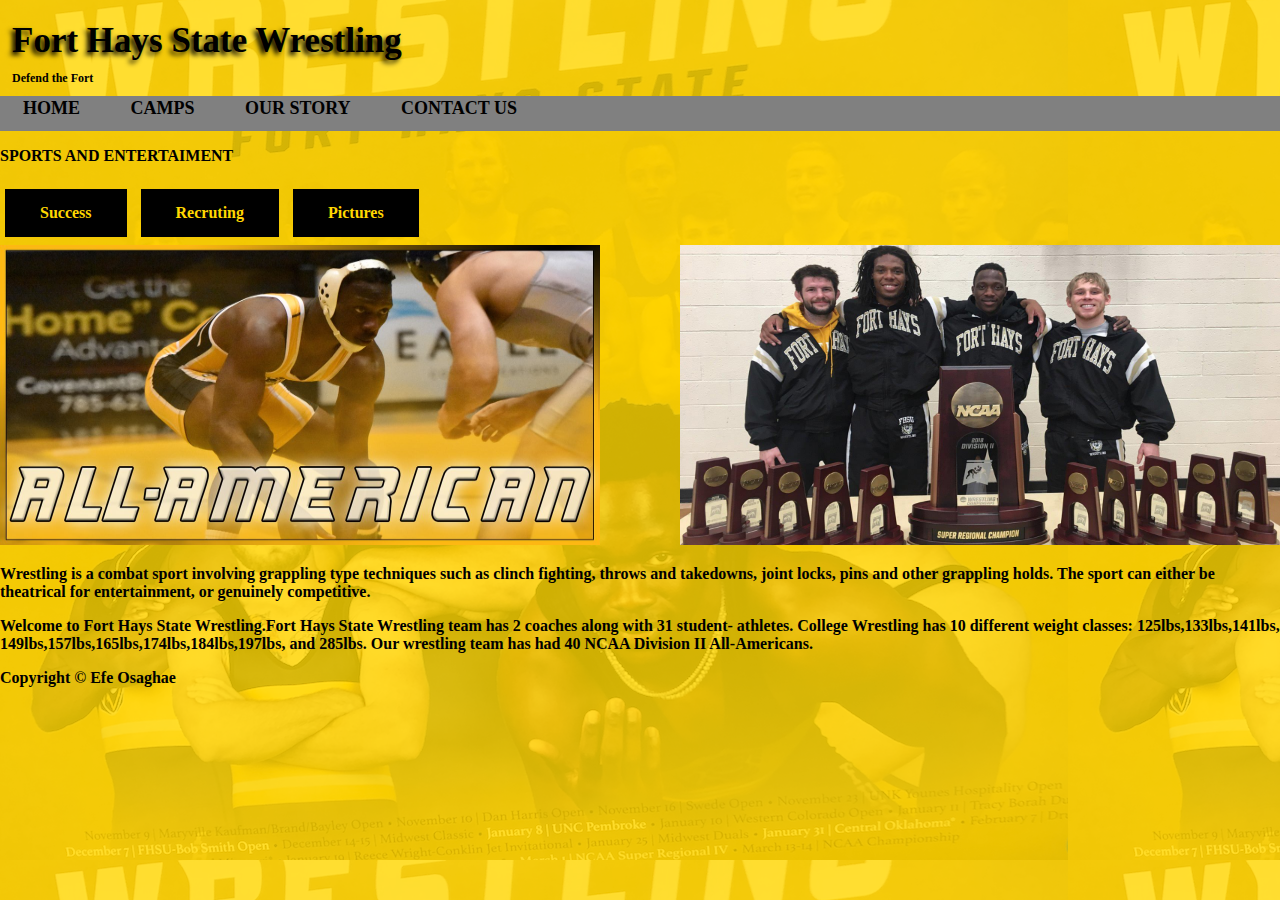
<file: index.html>
<!DOCTYPE html>
<html lang="en">
<head>
<title>Fort Hays State Wrestling</title>
<meta name="viewport" content="width=device-width, initial-scale=1.0">
<link href="style.css" rel="stylesheet">
	</head>
		<body>
				<header>
					<h1><a href="index.html">Fort Hays State Wrestling</a></h1>
					<h2>Defend the Fort</h2>
							<nav>
								<li><a class=active href="index.html">HOME</a></li>
								<li><a href="camps.html">CAMPS</a></li>
								<li><a href="story.html">OUR STORY</a></li>	
								<li><a href="contact.html">CONTACT US</a></li>
							</nav>
                </header>
                <p align="left">SPORTS AND ENTERTAIMENT</p>
				<a href="Success.html" class="button">Success</a>
				<a href="Recruting.html" class="button">Recruting</a>
				<a href="Pictures.html" class="button">Pictures</a>
				<main>
			<div class="image">
            <img src="efe.jpg" alt="Wrestling shot" style=float:center; width="600" height="300">
            <img src="wrestlingphoto2.jpg" alt="Wrestling shot" style=float:right; width="600" height="300">
			</div>
			<p>Wrestling is a combat sport involving grappling type techniques such as clinch fighting, 
            throws and takedowns, joint locks, pins and other grappling holds. The sport can either be theatrical for entertainment, or genuinely competitive.</p>
            
            
            <p>Welcome to Fort Hays State Wrestling.Fort Hays State Wrestling team has 2 coaches along with 31 student- athletes. College Wrestling has 10 different weight classes: 125lbs,133lbs,141lbs,
        149lbs,157lbs,165lbs,174lbs,184lbs,197lbs, and 285lbs. Our wrestling team has had 40 NCAA Division II All-Americans.</p>
	</main>
			<footer>Copyright &copy; Efe Osaghae</footer>
		</body>
</html>
</file>
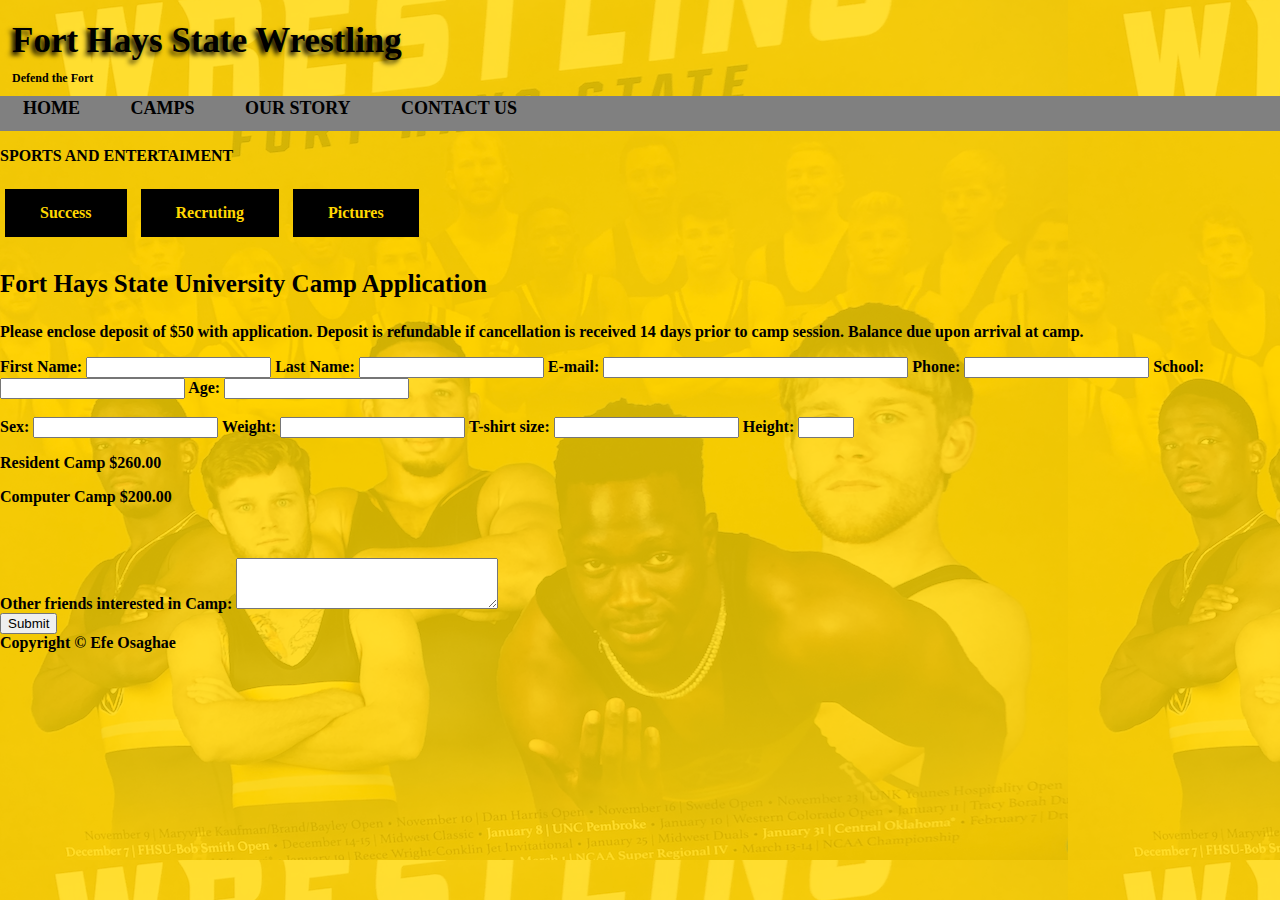
<file: camps.html>
<!DOCTYPE html>
<html lang="en">
<head>
<title>Fort Hays State Wrestling</title>
<meta name="viewport" content="width=device-width, initial-scale=1.0">
<link href="style.css" rel="stylesheet">
	</head>
		<body>
				<header>
						<h1><a href="index.html">Fort Hays State Wrestling</a></h1>
						<h2>Defend the Fort</h2>
					<nav>
                                    <li><a class=active href="index.html">HOME</a></li>
                                    <li><a href="camps.html">CAMPS</a></li>
                                    <li><a href="story.html">OUR STORY</a></li>	
                                    <li><a href="contact.html">CONTACT US</a></li>
					</nav>
				</header>
				<p align="left">SPORTS AND ENTERTAIMENT</p>
				<a href="Success.html" class="button">Success</a>
				<a href="Recruting.html" class="button">Recruting</a>
				<a href="Pictures.html" class="button">Pictures</a>
			<div class="main">
					<main>
					
							<h3>Fort Hays State University Camp Application</h3>
							<p>Please enclose deposit of $50 with application. Deposit is refundable if cancellation is received 14 days prior to camp session. Balance due upon arrival at camp.</p>
							
						<form method="post" action="http://webdevbasics.net/scripts/pacific.php">
						
							<label for="myFName"> First Name: </label>
								<input type="text" id="myFName" name="myFName" required="required">
						
							<label for="myLName"> Last Name: </label>
								<input type="text" id="myLName" name="myLName" required="required">
						
							<label for="myEmail"> E-mail: </label>
								<input type="email" id="myEmail" name="myEmail" size="35" required="required">
						
							<label for="myPhone"> Phone: </label>
								<input type="tell" id="myPhone" maxlength="12" name="myPhone">
						
							<label for="School"> School: </label>
								<input type="text" id="School" name="School" required="required">
							<label for="Age"> Age: </label>
								<input type="Age" id="Age" name="Age" required="required">
							<br>
							<br>
							<label for="Sex"> Sex: </label>
								<input type="text" id="Sex" name="Sex" required="required">

							<label for="Weight"> Weight: </label>
								<input type="text" id="Weight" name="Weight" required="required">
							
							<label for="T-shirt size"> T-shirt size: </label>
								<input type="text" id="T-shirt" name="T-shirt size" required="required">
						
							<label for="Height"> Height: </label>
								<input type="number" min="1" max="14" id="Height" name="Height" required="required">
							
							<p>Resident Camp  $260.00</p>
							<p>Computer Camp  $200.00</p>
							<br>
							<br>
							<label for="Other friends interested in Camp"> Other friends interested in Camp: </label>
								<textarea id="Other friends interested in Camp" name="Other friends interested in Camp" rows="3" cols="30"> </textarea>
							<br>
						<input type="submit" value="Submit">
						
						</form>
						</main>
			</div>
	<footer>Copyright &copy; Efe Osaghae</footer>
	</body>
</html>
</file>
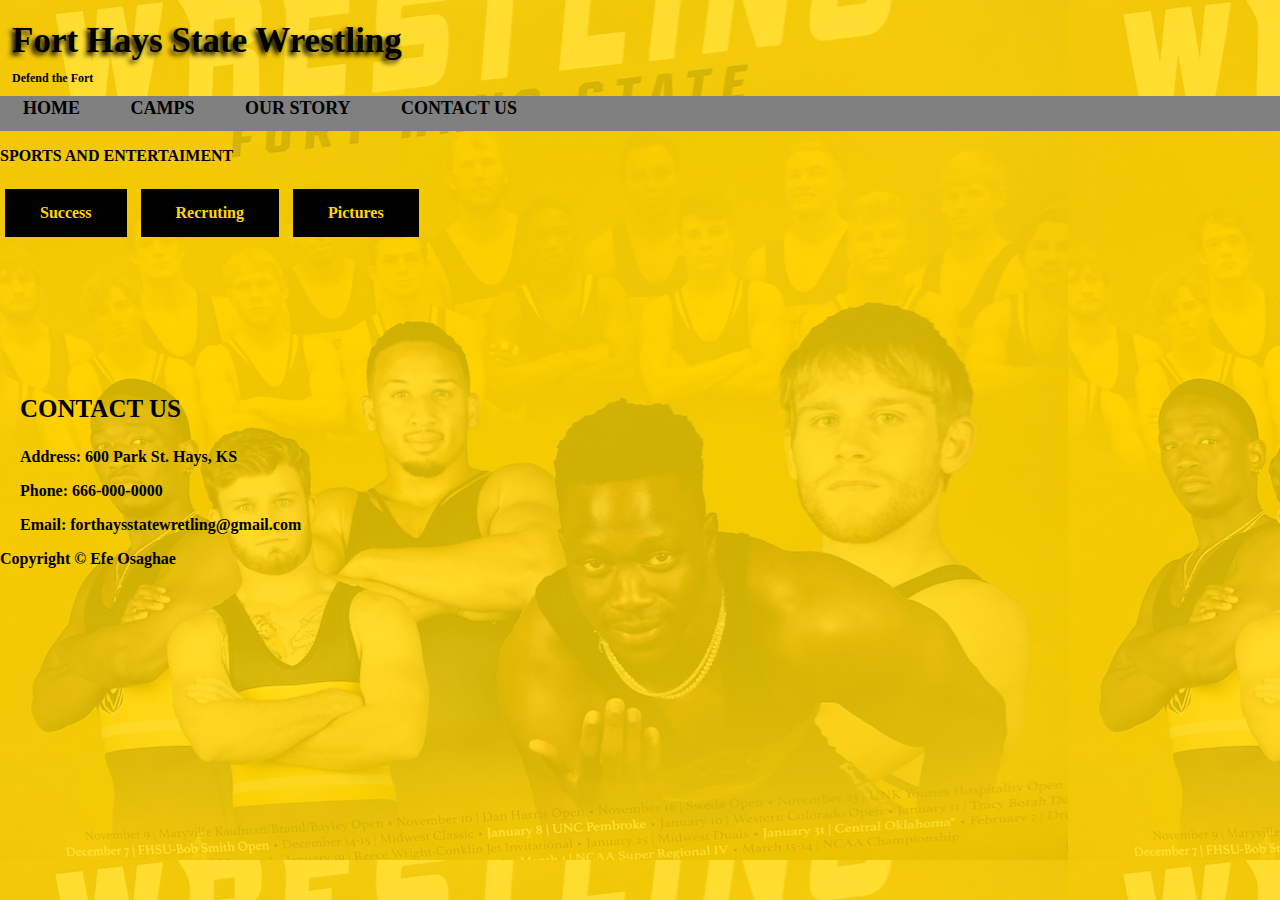
<file: contact.html>
<!DOCTYPE html>
<html lang="en">
<head>
<title>Fort Hays State Wrestling</title>
<meta name="viewport" content="width=device-width, initial-scale=1.0">
<link href="style.css" rel="stylesheet">
	</head>
		<body>
				<header>
						<h1><a href="index.html">Fort Hays State Wrestling</a></h1>
						<h2>Defend the Fort</h2>
					<nav>
									<li><a class=active href="index.html">HOME</a></li>
									<li><a href="camps.html">CAMPS</a></li>
									<li><a href="story.html">OUR STORY</a></li>	
									<li><a href="contact.html">CONTACT US</a></li>
					</nav>
				</header>
				<p align="left">SPORTS AND ENTERTAIMENT</p>
				<a href="Success.html" class="button">Success</a>
				<a href="Recruting.html" class="button">Recruting</a>
				<a href="Pictures.html" class="button">Pictures</a>
<div class="contactus"><h3>CONTACT US</h3>
<p>Address: 600 Park St. Hays, KS</p>
<p>Phone: 666-000-0000</p>
<p>Email: forthaysstatewretling@gmail.com</p>
</div>
<footer>Copyright &copy; Efe Osaghae</footer>
</file>
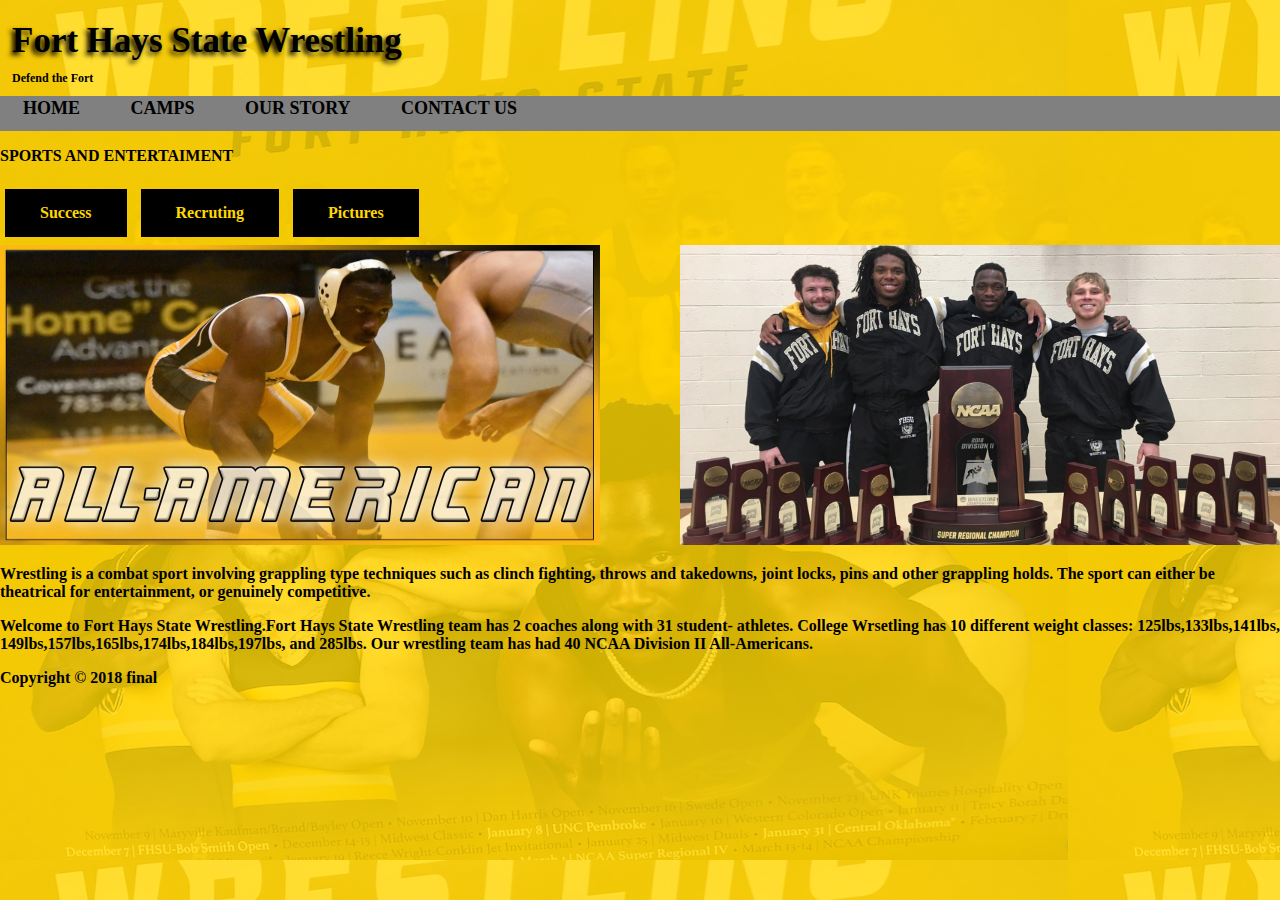
<file: final.html>
<!DOCTYPE html>
<html lang="en">
<head>
<title>Fort Hays State Wrestling</title>
<meta name="viewport" content="width=device-width, initial-scale=1.0">
<link href="style.css" rel="stylesheet">
	</head>
		<body>
				<header>
					<h1><a href="final.html">Fort Hays State Wrestling</a></h1>
					<h2>Defend the Fort</h2>
							<nav>
								<li><a class=active href="final.html">HOME</a></li>
								<li><a href="camps.html">CAMPS</a></li>
								<li><a href="story.html">OUR STORY</a></li>	
								<li><a href="contact.html">CONTACT US</a></li>
							</nav>
                </header>
                <p align="left">SPORTS AND ENTERTAIMENT</p>
				<a href="Success.html" class="button">Success</a>
				<a href="Recruting.html" class="button">Recruting</a>
				<a href="Pictures.html" class="button">Pictures</a>
				<main>
			<div class="image">
            <img src="efe.jpg" alt="Wrestling shot" style=float:center; width="600" height="300">
            <img src="wrestlingphoto2.jpg" alt="Wrestling shot" style=float:right; width="600" height="300">
			</div>
			<p>Wrestling is a combat sport involving grappling type techniques such as clinch fighting, 
            throws and takedowns, joint locks, pins and other grappling holds. The sport can either be theatrical for entertainment, or genuinely competitive.</p>
            
            
            <p>Welcome to Fort Hays State Wrestling.Fort Hays State Wrestling team has 2 coaches along with 31 student- athletes. College Wrsetling has 10 different weight classes: 125lbs,133lbs,141lbs,
        149lbs,157lbs,165lbs,174lbs,184lbs,197lbs, and 285lbs. Our wrestling team has had 40 NCAA Division II All-Americans.</p>
	</main>
			<footer>Copyright &copy; 2018 final</footer>
		</body>
</html>
</file>
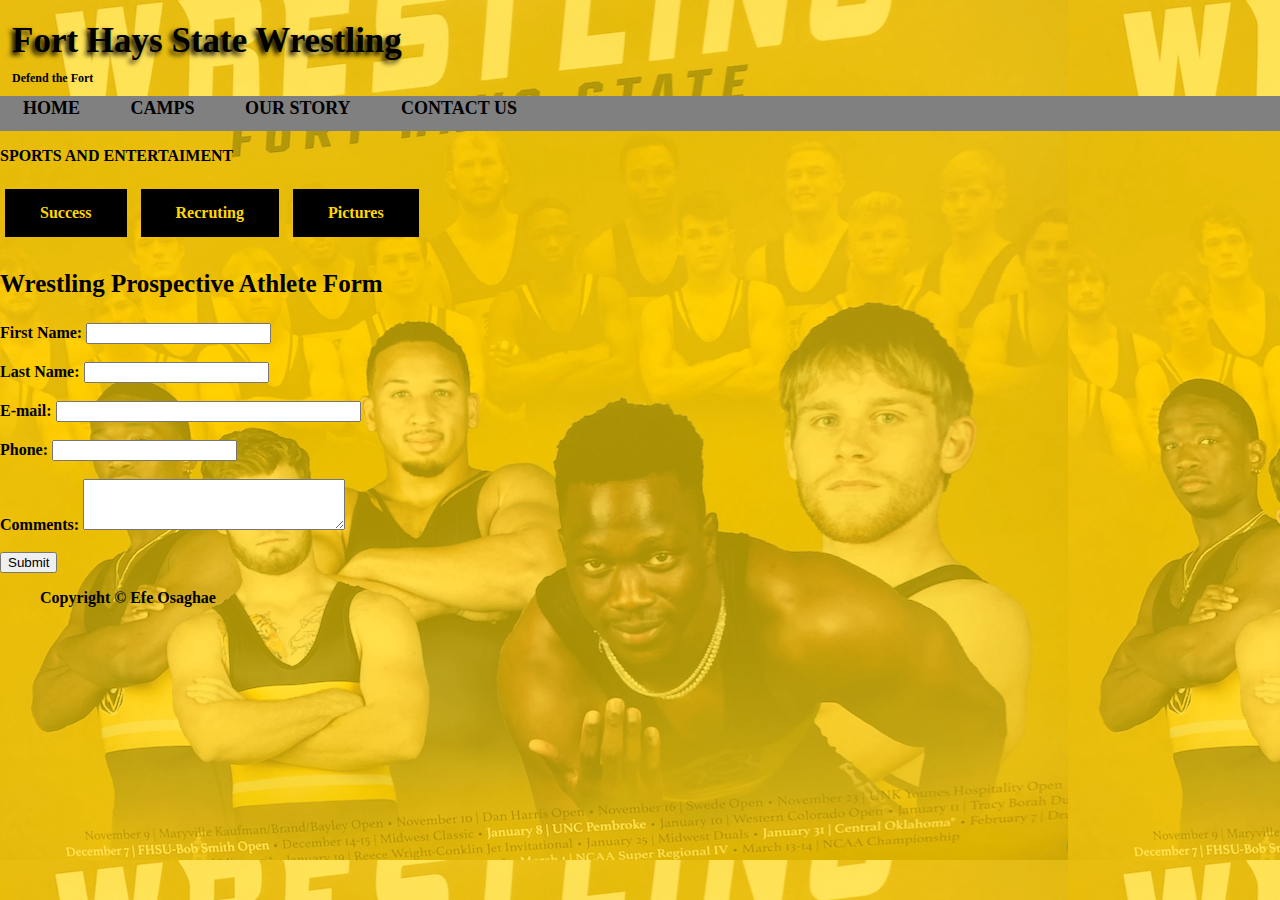
<file: Recruting.html>
<!DOCTYPE html>
<html lang="en">
<head>
<title>Fort Hays State Wrestling</title>
<meta name="viewport" content="width=device-width, initial-scale=1.0">
<link href="style.css" rel="stylesheet">
	</head>
	</head>
		<body>
				<header>
						<h1><a href="index.html">Fort Hays State Wrestling</a></h1>
						<h2>Defend the Fort</h2>
							<nav>
									<li><a class=active href="index.html">HOME</a></li>
									<li><a href="camps.html">CAMPS</a></li>
									<li><a href="story.html">OUR STORY</a></li>	
									<li><a href="contact.html">CONTACT US</a></li>
							</nav>
				</header>
				<p align="left">SPORTS AND ENTERTAIMENT</p>
				<a href="Success.html" class="button">Success</a>
				<a href="Recruting.html" class="button">Recruting</a>
				<a href="Pictures.html" class="button">Pictures</a>
			<div class="main">
					<div class="main">
							<main>
							
									<h3>Wrestling Prospective Athlete Form</h3>
									
								<form method="post" action="http://webdevbasics.net/scripts/pacific.php">
								
									<label for="myFName"> First Name: </label>
										<input type="text" id="myFName" name="myFName" required="required">
								<br>
								<br>	
								<label for="myLName"> Last Name: </label>
										<input type="text" id="myLName" name="myLName" required="required">
								<br>
								<br>
									<label for="myEmail"> E-mail: </label>
										<input type="email" id="myEmail" name="myEmail" size="35" required="required">
								<br>
								<br>
									<label for="myPhone"> Phone: </label>
										<input type="tell" id="myPhone" maxlength="12" name="myPhone">
							<br>
							<br>

									<label for="myComments"> Comments: </label>
										<textarea id="myComments" name="myComments" rows="3" cols="30"> </textarea>
								<br>
								<br>
								<input type="submit" value="Submit">
								
								</form>
		
			</div>						
					<ul class="nav">
	<footer>Copyright &copy; Efe Osaghae</footer>							
	</body>
</html>
</file>
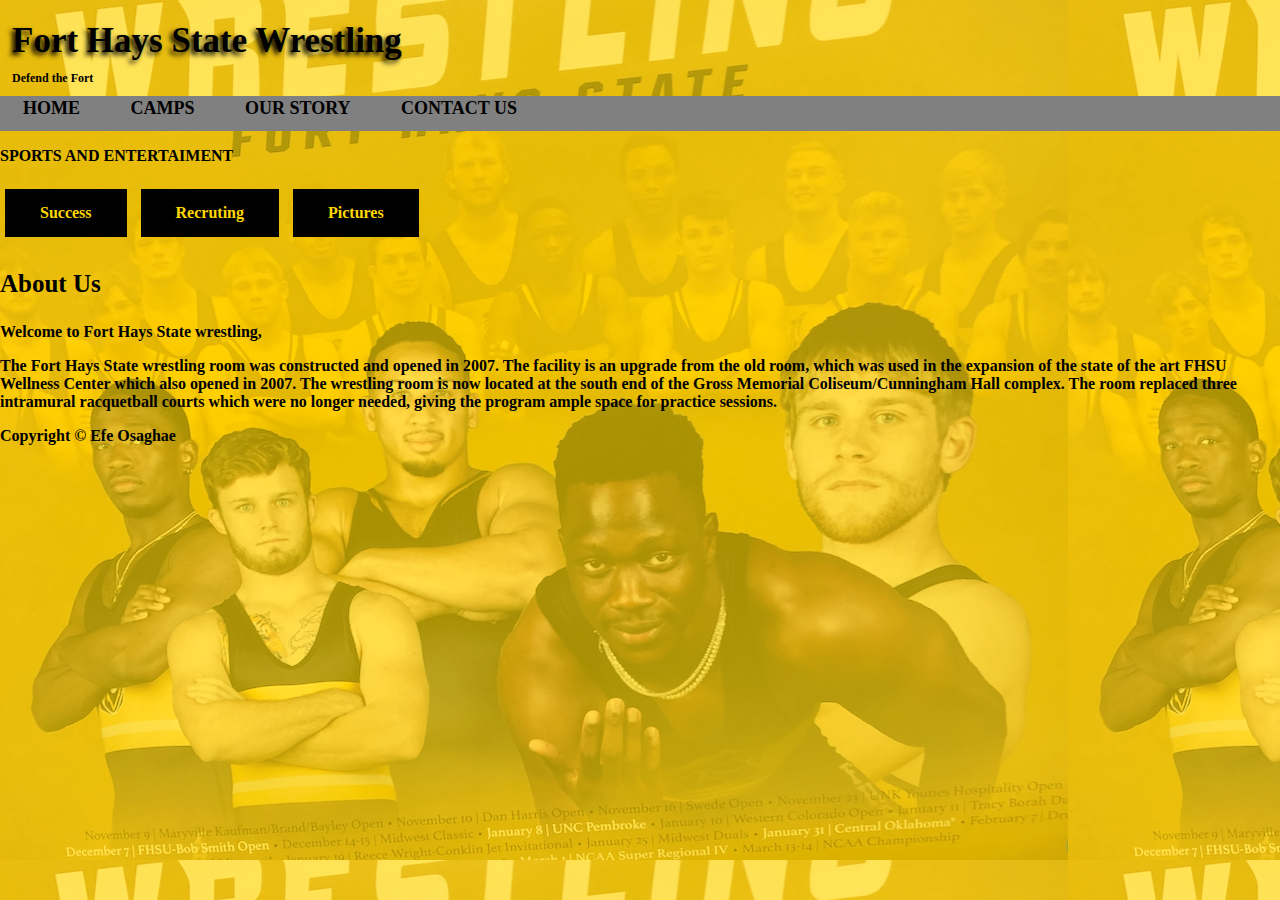
<file: story.html>
<!DOCTYPE html>
<html lang="en">
<head>
<title>Fort Hays State Wrestling</title>
<meta name="viewport" content="width=device-width, initial-scale=1.0">
<link href="style.css" rel="stylesheet">
	</head>
		<body>
				<header>
						<h1><a href="index.html">Fort Hays State Wrestling</a></h1>
						<h2>Defend the Fort</h2>
					<nav>
                                    <li><a class=active href="index.html">HOME</a></li>
                                    <li><a href="camps.html">CAMPS</a></li>
                                    <li><a href="story.html">OUR STORY</a></li>	
                                    <li><a href="contact.html">CONTACT US</a></li>
					</nav>
				</header>
				<p align="left">SPORTS AND ENTERTAIMENT</p>
				<a href="Success.html" class="button">Success</a>
				<a href="Recruting.html" class="button">Recruting</a>
				<a href="Pictures.html" class="button">Pictures</a>
		<div class="goldbox"></div>
<div class="aboutus"><h3 >About Us</h3>
<p>Welcome to Fort Hays State wrestling,</p>
<p>The Fort Hays State wrestling room was constructed and opened in 2007. The facility is an upgrade from the old room, which was used in the expansion of the state of the art FHSU Wellness Center which also opened in 2007.
		The wrestling room is now located at the south end of the Gross Memorial Coliseum/Cunningham Hall complex. The room replaced three intramural racquetball courts which were no longer needed, giving the program ample space for practice sessions.
	</p>
</div>
<footer>Copyright &copy; Efe Osaghae</footer>
		</body>
</html>
</file>
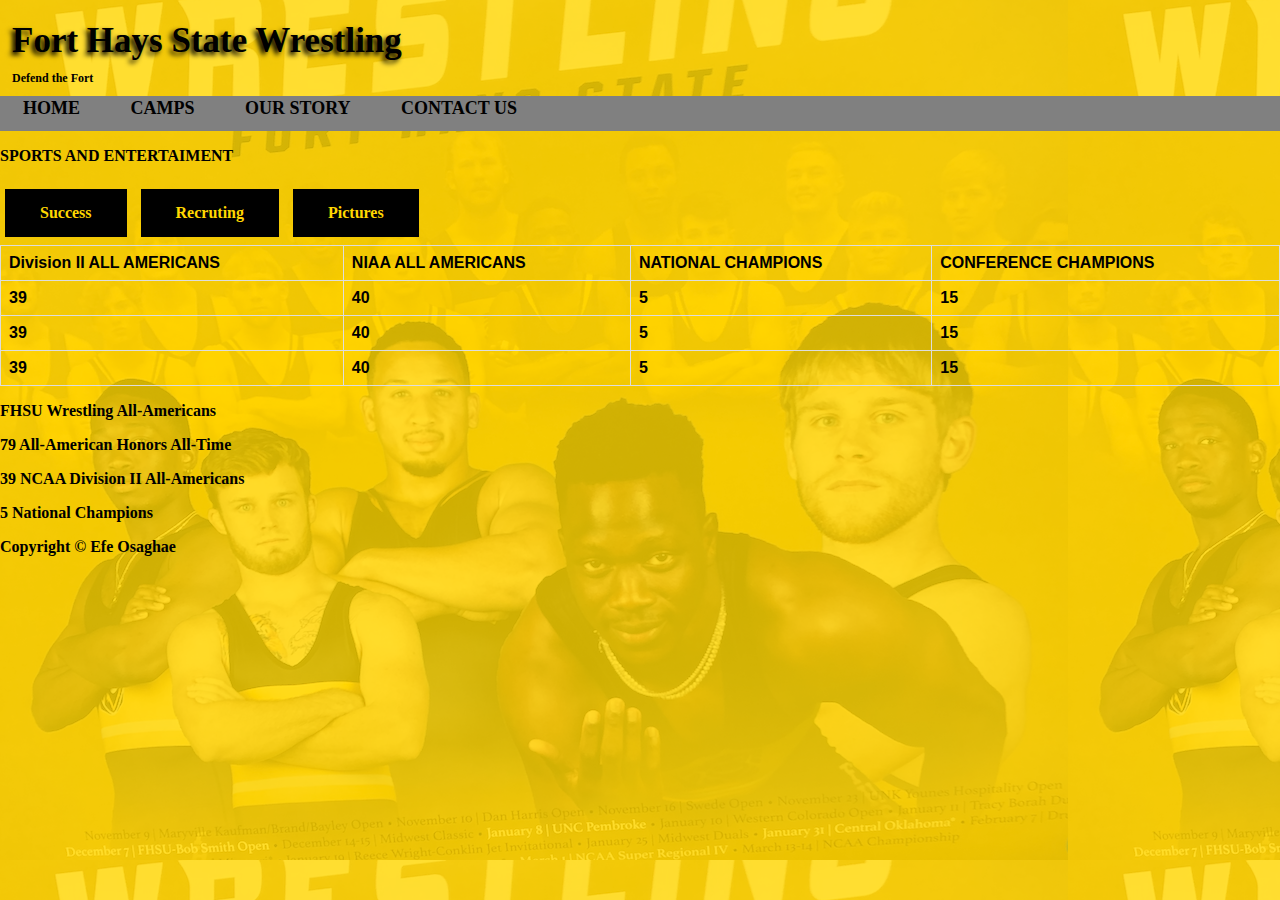
<file: Success.html>
<!DOCTYPE html>
<html lang="en">
<head>
<title>Fort Hays State Wrestling</title>
<meta name="viewport" content="width=device-width, initial-scale=1.0">
<link href="style.css" rel="stylesheet">
	</head>
		<body>
				<header>
						<h1><a href="index.html">Fort Hays State Wrestling</a></h1>
						<h2>Defend the Fort</h2>
					<nav>
									<li><a class=active href="index.html">HOME</a></li>
									<li><a href="camps.html">CAMPS</a></li>
									<li><a href="story.html">OUR STORY</a></li>	
									<li><a href="contact.html">CONTACT US</a></li>
          </nav>
                </header>
                <p align="left";>SPORTS AND ENTERTAIMENT</p>
				<a href="Success.html" class="button">Success</a>
				<a href="Recruting.html" class="button">Recruting</a>
				<a href="Pictures.html" class="button">Pictures</a>
			<div class="main">
			

<table>
  <tr>
    <th>Division II ALL AMERICANS</th>
    <th>NIAA ALL AMERICANS</th>
	<th>NATIONAL CHAMPIONS</th>
	<th>CONFERENCE CHAMPIONS</th>
  </tr>
  <tr>
    <td>39</td>
    <td>40</td>
	<td>5</td>
	<td>15</td>
  </tr>
  <tr>
    <td>39</td>
    <td>40</td>
	<td>5</td>
	<td>15</td>
  </tr>
  <tr>
    <td>39</td>
    <td>40</td>
	<td>5</td>
	<td>15</td>
  </tr>
  
  
</table>
	<p>FHSU Wrestling All-Americans</p>

                    <p>79 All-American Honors All-Time</p>
                    
                    <p>39 NCAA Division II All-Americans</p>
                    
                    <p>5 National Champions</p>
                </div>
                <footer>Copyright &copy; Efe Osaghae</footer>
            </body>
        </html>
</file>
<file: style.css>
body{background-color: gold;
	padding:0px;
	margin:0px;
	border: 0px;
	font-weight: bold;
}
div::after {
	content: "";
	background: url(wrestlingphoto8.jpg);
	opacity: 0.2;
	filter: alpha(opacity=50);
	top: 0;
	left: 0;
	bottom: 0;
	right: 0;
	position: absolute;
	z-index: -1;   
  }
h1 a {text-align: left;
	font-size: 35px;
	font-weight: bold;
	font-family: 'Cinzel Decorative', cursive;
	text-decoration: none;
	color: black;
	text-shadow: -3px 3px 5px black;
	padding: 0px 0px 0px 12px;
	margin-bottom: -0.2em;}
	
h1 a:hover {color: #fbd206;}
	
h2 {text-align: left;
	font-size: 12px;
	font-family: 'Copperplate', cursive;
	font-weight: bold;
	padding: 0px 0px 0px 12px;
	margin-top: -1em;}
	
	
h3 {text-align: left;
	font-size: 25px;
	font-weight: bold;
	font-family: copperplate, cursive;}

nav{
	background-color:gray;
	height: 35px;
	width: 100%;
	font-size:18px;
	font-weight:bold;
	font:Tahoma;
	}
	
	nav ul{
	
	padding:0;
	margin:0;
	list-style-type:none;
	text-align:center;
	}
	
	nav li{
	display: inline;
	padding:15px;
	vertical-align:middle;
	}
	
	nav a{
	
	text-decoration:none;
	padding: 8px 8px 8px 8px;
	color:black;
	vertical-align:middle;
	}
	
	nav a:hover{
	color: black;
	background-color: yellow;
	padding:0px;
	margin:0px;
	border: 0px;
	}	
	.ourstory {margin-top: 150px;
		margin-left: 20px;
		margin-right: 20px;
	}
	
	.contactus {margin-top: 150px;
		margin-left: 20px;
	}
	.button {background-color: black;
		border: none;
		color: gold;
		padding: 15px 35px;
		text-align: center;
		text-decoration: none;
		display: inline-block;
		font: 16px;
		margin: 8px 5px;
		cursor: pointer;
		font-family: 'copperplate', cursive;
	}
	video, embed {float: middle; padding-left: 20px;}
#gallery {position: relative;
		  height: 200px;}
#gallery ul {list-style-type: none;
			 width: 300px;}
#gallery li {display: inline;
			 padding: 10px}
#gallery img {border-style: none;}
#gallery a {text-decoration: none;
			font-style: italic;
			color: #000000;
}
#gallery span {position: absolute;
			   left: -1000px;
			   opacity: 0;
			   transition: opacity 3s ease-in-out;}
#gallery a:hover span {
			position: absolute;
			top: 16px;
			left: 320px;
			opacity: 1;}
		
table {
	font-family: arial, sans-serif;
	font-weight: bold;
    border-collapse: collapse;
    width: 100%;
}

td, th {
    border: 1px solid #dddddd;
    text-align: left;
    padding: 8px;
}
</file>
